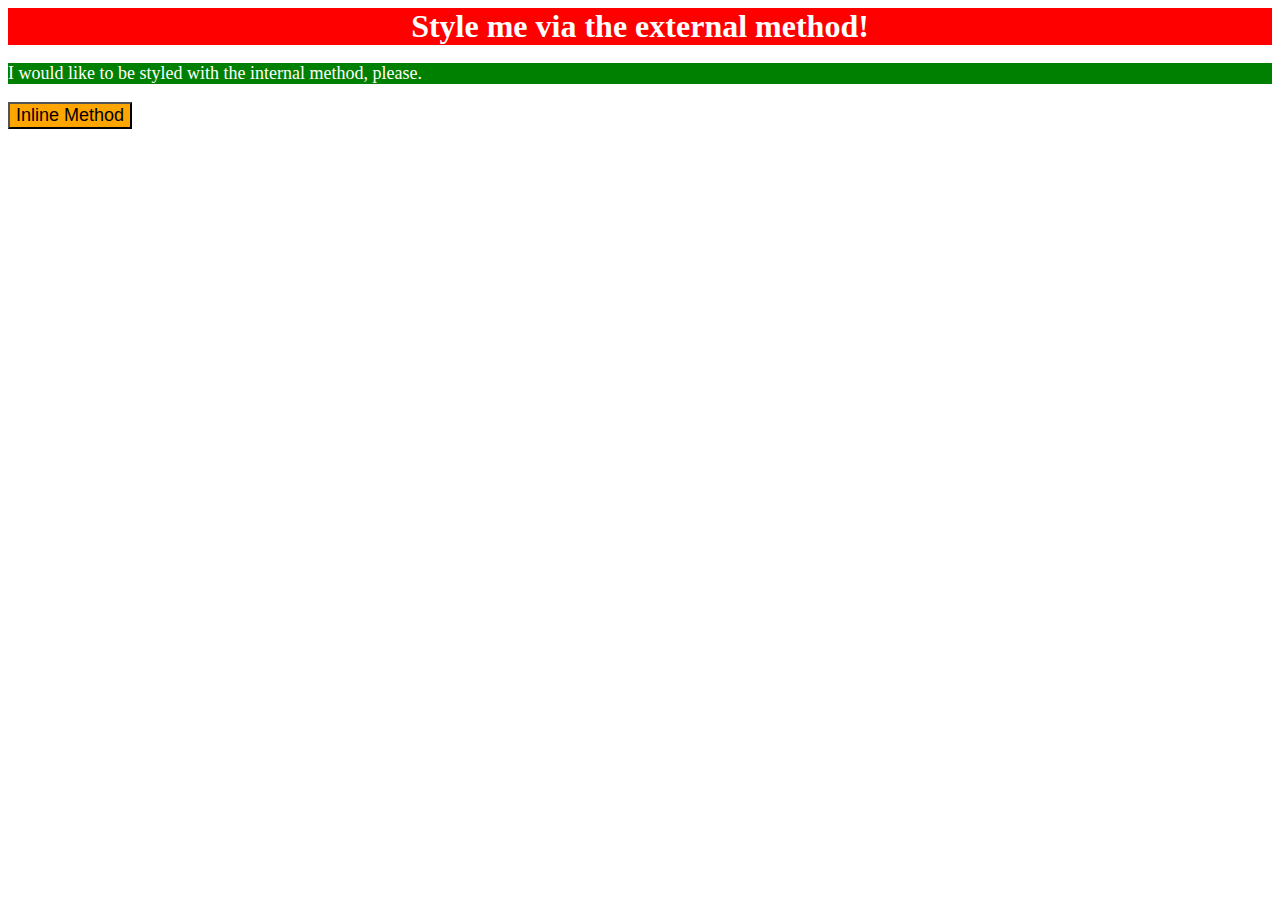
<file: foundations/01-css-methods/index.html>
<!DOCTYPE html>
<html lang="en">
  <head>
    <meta charset="UTF-8">
    <meta http-equiv="X-UA-Compatible" content="IE=edge">
    <meta name="viewport" content="width=device-width, initial-scale=1.0">
    <title>Methods for Adding CSS</title>
    <link rel="stylesheet" href="styles.css">
    <style>
      p {
        color: white;
        background-color: green;
        font-size: 18px;
      }
    </style>
  </head>
  <body>
    <div>Style me via the external method!</div>
    <p>I would like to be styled with the internal method, please.</p>
    <button style=" background-color: orange; font-size: 18px">Inline Method</button>
  </body>
</html>
</file>
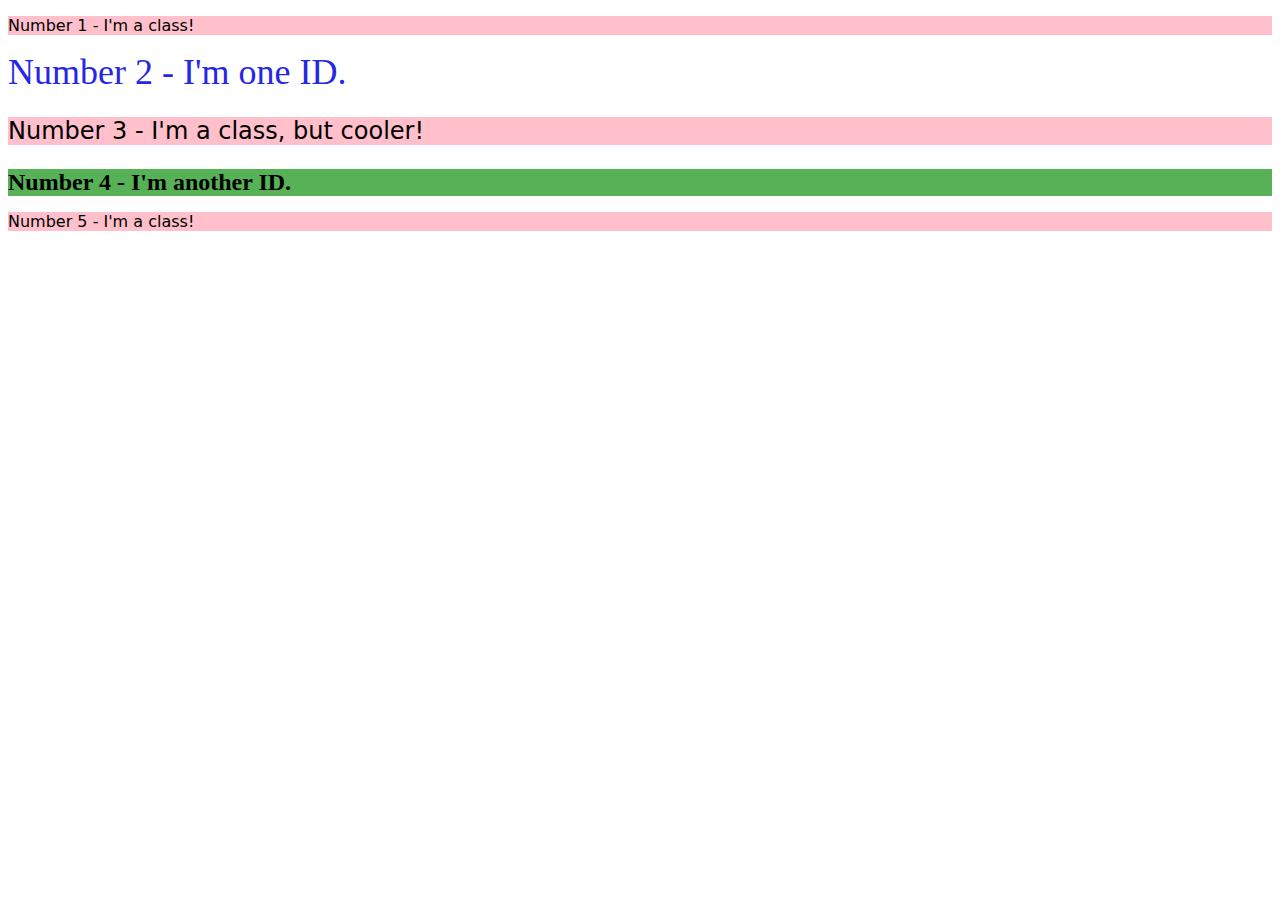
<file: foundations/02-class-id-selectors/index.html>
<!DOCTYPE html>
<html lang="en">
  <head>
    <meta charset="UTF-8">
    <meta http-equiv="X-UA-Compatible" content="IE=edge">
    <meta name="viewport" content="width=device-width, initial-scale=1.0">
    <title>Class and ID Selectors</title>
    <link rel="stylesheet" href="style.css">
  </head>
  <body>
    <p class="odd">Number 1 - I'm a class!</p>
    <div id="second">Number 2 - I'm one ID.</div>
    <p class="odd third" class="odd">Number 3 - I'm a class, but cooler!</p>
    <div id="fourth">Number 4 - I'm another ID.</div>
    <p class="odd">Number 5 - I'm a class!</p>
  </body>
</html>
</file>
<file: foundations/01-css-methods/styles.css>
div {
    color: white;
    background-color: red;
    font-size: 32px;
    font-weight: 700;
    text-align: center;
}
</file>
<file: foundations/02-class-id-selectors/style.css>
.odd {
    background-color: pink;
    font-family: "Verdana", "DejaVu Sans", sans-serif;

}

#second {
    color: rgb(38, 38, 231);
    font-size: 36px;
}

.third {
    font-size: 24px;

}
#fourth {
    background-color: rgb(87, 177, 87);
    font-weight: 700;
    font-size: 24px;
}
</file>
